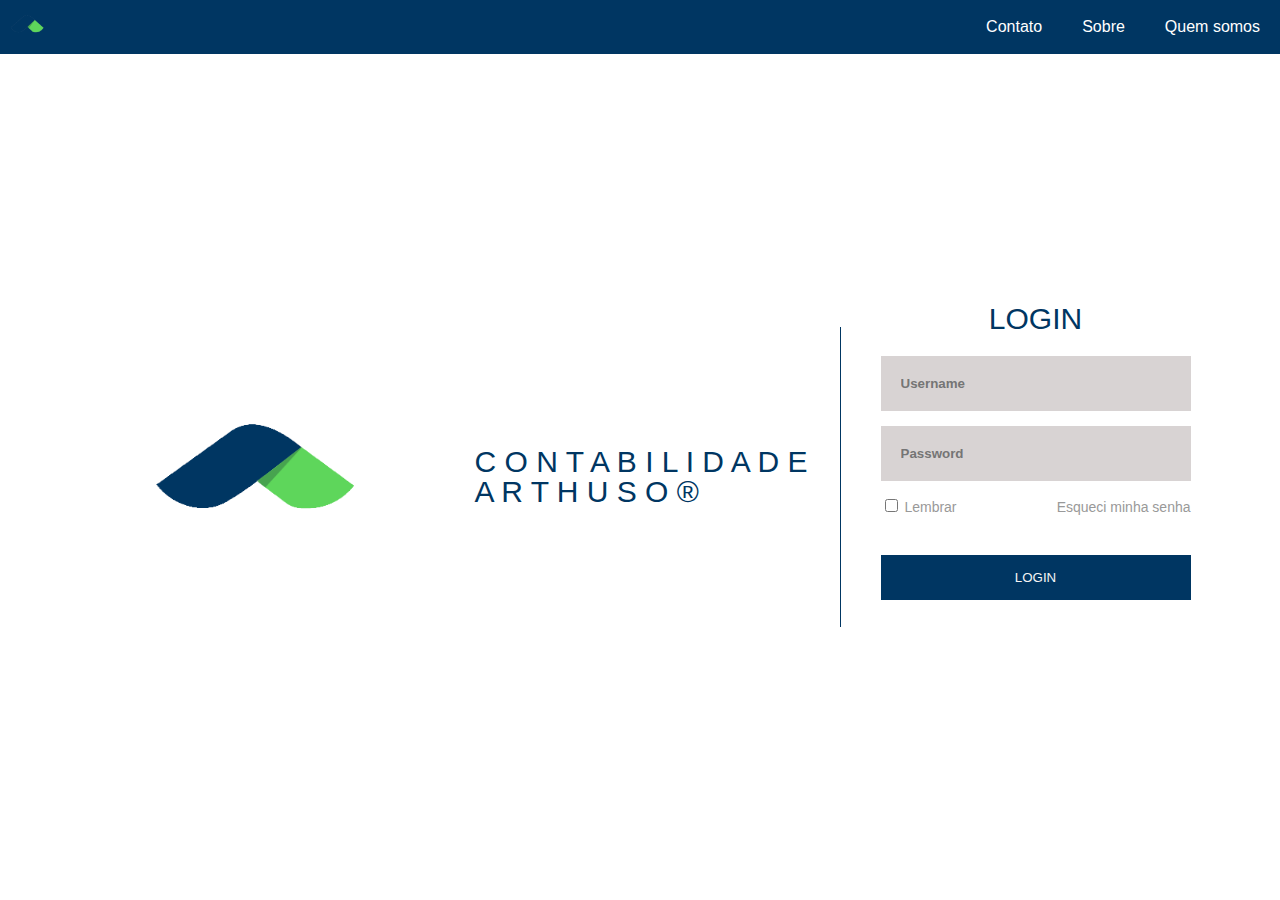
<file: index.html>
<!DOCTYPE html>
<html lang="pt-br">

<head>
  <meta charset="UTF-8">
  <meta http-equiv="X-UA-Compatible" content="IE=edge">
  <meta name="viewport" content="width=device-width, initial-scale=1.0">
  <link rel="stylesheet" href="reset.css">
  <link rel="stylesheet" href="style.css">
  <link rel="icon" type="imagem/png" href="imgs/logo-cont-removebg-preview.png">
  <title>Login</title>
</head>

<body>

  <header>
    <a href="index.html"> <img src="imgs/logo-cont.png" alt="Logo" id="logo1"> </a>

    <nav>
      <ul id="menu">
        <li> <a href="">Contato</a></li>
        <li> <a href="">Sobre</a></li>
        <li> <a href="">Quem somos</a></li>
      </ul>
    </nav>

  </header>

  <main>

    <div id="info">
      <img src="imgs/logo-cont-removebg-preview.png" alt="Logo" id="logo-png">
      <p>C O N T A B I L I D A D E <br> A R T H U S O &reg; </p>
    </div>

    <div id="direita">
      <!-- <div id="divisoria"> </div> -->

      <form id="form">

        <h1 id="title"> <b>LOGIN</b> </h1>

        <div id="dados">
          <input type="text" name="username" id="username" placeholder="Username" required>
          <input type="password" name="password" id="password" placeholder="Password" required>
        </div>

        <div id="checks">
          <div id="remember">
            <input type="checkbox" name="rememb" id="rememb">
            <label for="rememb">Lembrar</label>
          </div>
          <a href="forgot.html" target="blank">Esqueci minha senha</a>
        </div>

        <input type="submit" value="LOGIN" id="btn-login">

      </form>

    </div>
  </main>

  <script src="script.js"></script>
</body>

</html>
</file>
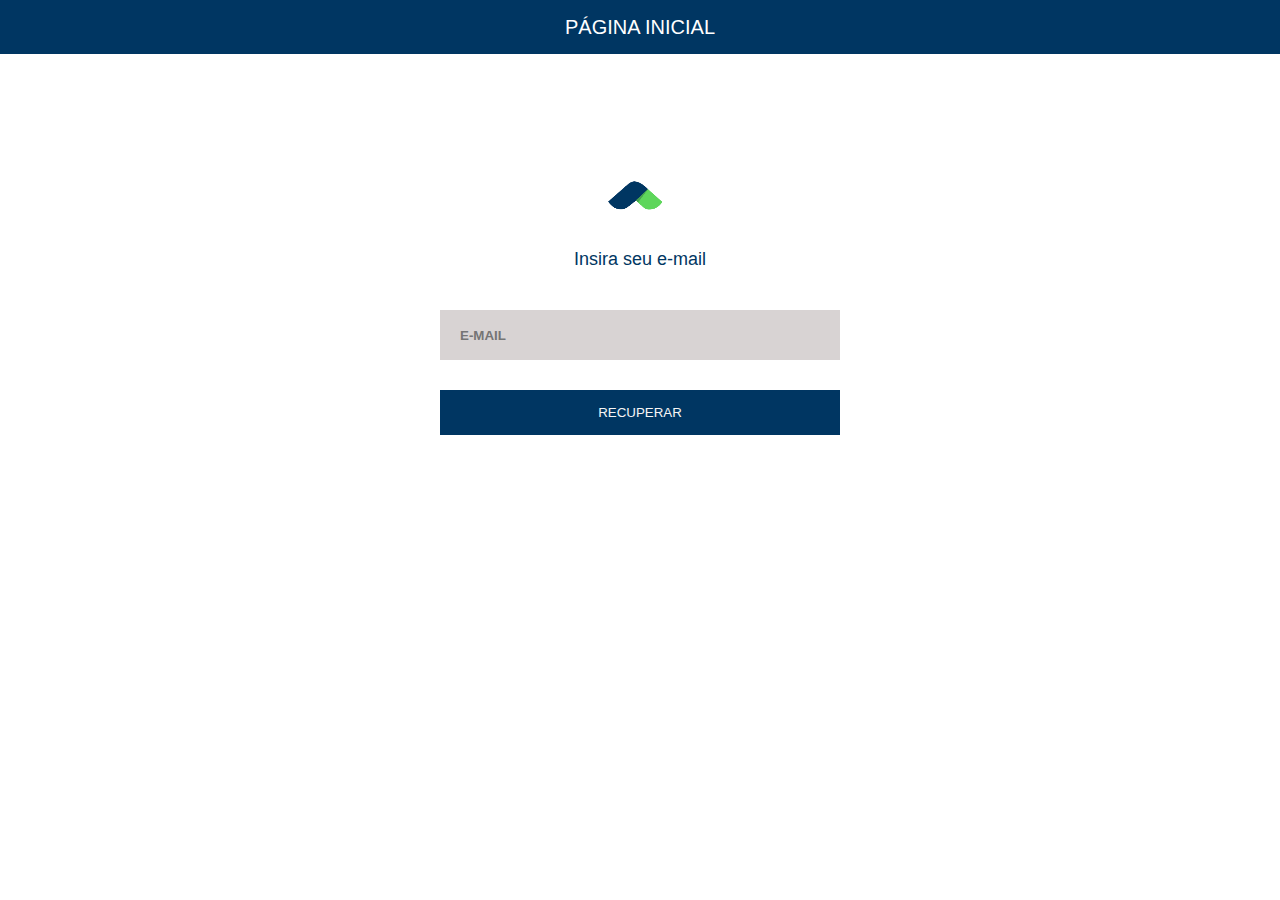
<file: forgot.html>
<!DOCTYPE html>
<html lang="en">

<head>
  <meta charset="UTF-8">
  <meta http-equiv="X-UA-Compatible" content="IE=edge">
  <meta name="viewport" content="width=device-width, initial-scale=1.0">
  <link rel="stylesheet" href="reset.css">
  <link rel="stylesheet" href="style-forgot.css">
  <link rel="icon" type="imagem/png" href="imgs/logo-cont-removebg-preview.png">
  <title>Recovery</title>
</head>

<body>

  <header>
    <a href="index.html">
      <p>PÁGINA <b>INICIAL</b> </p>
    </a>
  </header>

  <form id="cont">
    <img src="imgs/logo-cont.png" alt="">
    <h1 id="title"> Insira seu e-mail</h1>

    <div id="dados">
      <input type="text" name="username" id="username" placeholder="E-MAIL">
    </div>

    <input type="button" value="RECUPERAR" id="btn-submit" onclick=enviar()>

  </form>

  <script src="script.js"></script>


</body>

</html>
</file>
<file: style.css>
body {
  background-color: rgb(255, 255, 255);
  display: flex;
  flex-direction: column;
  align-items: center;
  height: 100vh;
}

main {
  display: flex;
  flex-direction: row;
  /* width: auto; */
  justify-content: space-between;
  background-color: white;
  /* width: 100vw; */
  max-width: 100%;
  height: 100vh;
  align-items: center;
}


header {
  display: flex;
  flex-direction: row;
  justify-content: space-between;
  align-items: center;
  /* padding: 20px; */
  width: 100%;
  height: 54px;
  background-color: rgba(0,54,98,255);
  font-family: 'Segoe UI', Tahoma, Geneva, Verdana, sans-serif;
  color: black;
}

#menu {
  display: flex;
  flex-direction: row;
  align-items: center;
  list-style-type: none;
  justify-content: left;
}

#menu li {
  margin: 10px;
}

#menu li a {
  display: block;
  padding: 10px;
  color: white;
}

#direita {
  display: flex;
  flex-direction: row;
  align-items: center;
}

form {
  background-color: white;
  width: 100%;
  height: 350px;
  /* margin: 70px auto; */
  /* padding: 50px; */
  text-align: center;
  font: normal 18px arial;
  font-family: 'Segoe UI', Tahoma, Geneva, Verdana, sans-serif;
}

#title {
  margin-bottom: 20px;
  font-size: 30px;
  color: rgba(0,54,98,255);
}

#dados {
  display: flex;
  flex-direction: column;
}

#username {
  border: 0;
  width: 270px;
  background-color: rgb(216, 211, 211);
  margin-bottom: 15px;
  padding: 20px;
  font-family: 'Segoe UI', Tahoma, Geneva, Verdana, sans-serif;
  font-weight: bold;
}

#password {
  border: 0;
  width: 270px;
  background-color: rgb(216, 211, 211);
  padding: 20px;
  margin-bottom: 15px;
  font-family: 'Segoe UI', Tahoma, Geneva, Verdana, sans-serif;
  font-weight: bold;
}

#checks {
  display: flex;
  flex-direction: row;
  justify-content: space-between;
  align-items: flex-end;
  font-size: 14px;
  margin-bottom: 40px;
  color: #999;
}

#btn-login {
  width: 100%;
  padding: 15px;
  border: none;
  background-color: rgba(0,54,98,255);
  color: whitesmoke;
  font-family: 'Segoe UI', Tahoma, Geneva, Verdana, sans-serif;
}

/* #divisoria {
  height: 450px;
  border-right: 1px solid rgba(0,54,98,255);
  margin: 70px auto;
} */

#info {
  display: flex;
  flex-direction: row;
  background-color: white;
  align-items: center;
  width: 750px;
  border-right: 1px solid rgba(0,54,98,255);
  /* height: 350px; */
  margin: 0px 40px 0px 0px;
  /* padding: 50px; */
  color: rgba(0,54,98,255); 
  font-family: 'Segoe UI', Tahoma, Geneva, Verdana, sans-serif;
}

#logo-png {
  width: 100%;
  height: 300px;
}

a {
  text-decoration: none;
  color: #999;
}

p {
  font-size: 30px;
  width: 100%;
}

img {
  margin-right: 20px;
}

#logo1 {
  height: 60px;
  width: 60px;
}
</file>
<file: style-forgot.css>
body {
  background-color: rgb(255, 255, 255);
  display: flex;
  flex-direction: column;
  align-items: center;
  width: 100vw;
  height: 100vh;
  margin: 0;
  padding: 0;
}

header {
  display: flex;
  flex-direction: row;
  justify-content: center;
  align-items: center;
  /* padding: 20px; */
  width: 100%;
  height: 54px;
  background-color: rgba(0,54,98,255);
  font-family: 'Segoe UI', Tahoma, Geneva, Verdana, sans-serif;
  color: white;
  margin-bottom: 35px;
}

#menu {
  display: flex;
  flex-direction: row;
  align-items: center;
  list-style-type: none;
  justify-content: left;
}

#menu li {
  margin: 10px;
}

#menu li a {
  display: block;
  padding: 10px;
  color: white;
}

#cont {
  display: flex;
  flex-direction: column;
  background-color: white;
  align-items: center;
  width: 400px;
  height: 350px;
  margin: 10px auto;
  padding: 50px;
  text-align: center;
  font: normal 18px arial;
  font-family: 'Segoe UI', Tahoma, Geneva, Verdana, sans-serif;
  color: white;
}

#title {
  margin-bottom: 40px;
  color: rgba(0,54,98,255);
}

#dados {
  display: flex;
  flex-direction: column;
  
}

#username {
  border: 0;
  height: 10px;
  width: 360px;
  background-color: rgb(216, 211, 211);
  margin-bottom: 30px;
  padding: 20px;
  font-family: 'Segoe UI', Tahoma, Geneva, Verdana, sans-serif;
  font-weight: bold;
}

#btn-submit {
  width: 100%;
  padding: 15px;
  border: none;
  background-color: rgba(0,54,98,255);
  color: whitesmoke;
  font-family: 'Segoe UI', Tahoma, Geneva, Verdana, sans-serif;
}

img {
  width: 100px;
  height: 100px;
  margin-bottom: 0px;
}

a {
  text-decoration: none;
  color: white;
  font-size: 20px;
}
</file>
